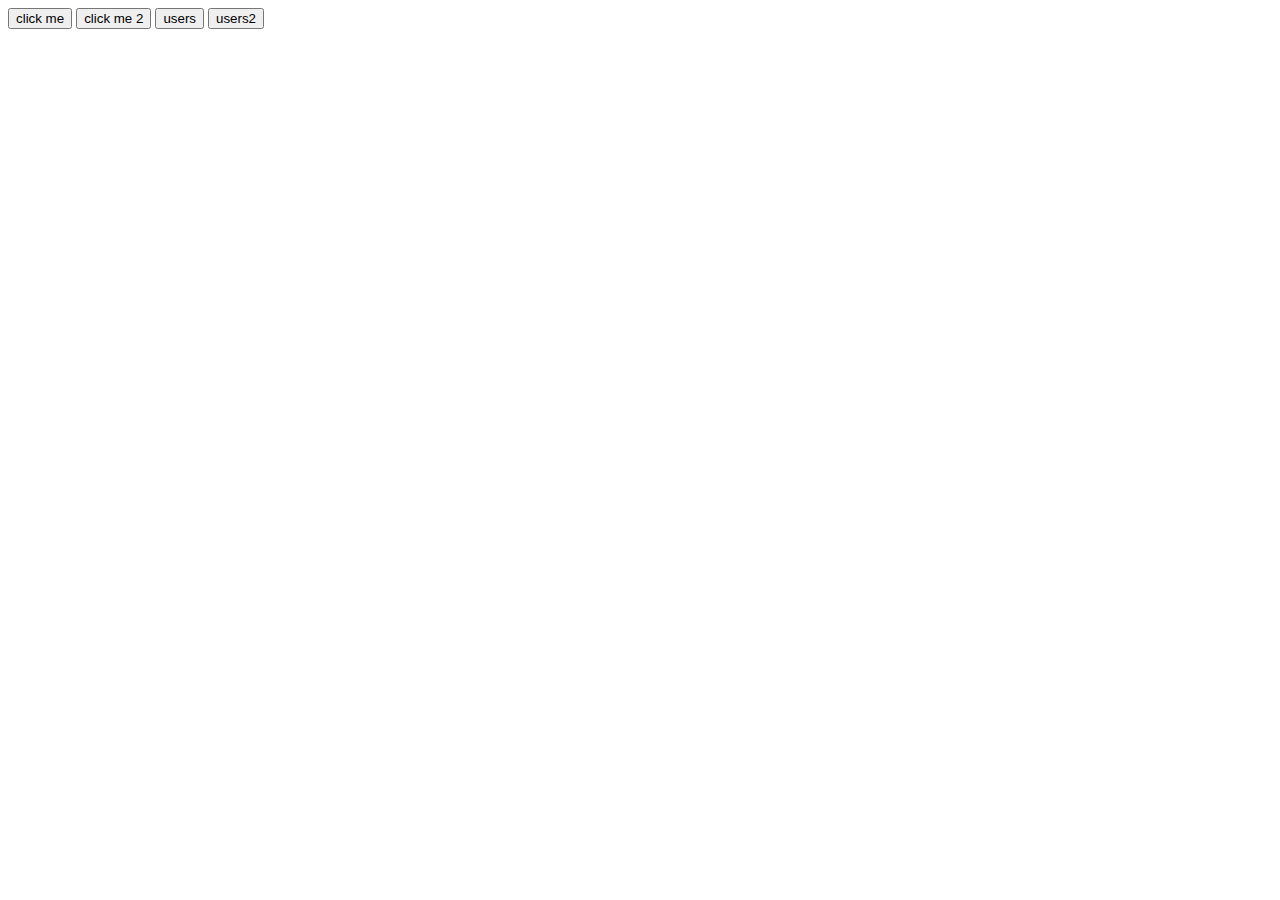
<file: fetch-js/index.html>
<!DOCTYPE html>
<html lang="en">
  <head>
    <meta charset="UTF-8" />
    <meta http-equiv="X-UA-Compatible" content="IE=edge" />
    <meta name="viewport" content="width=device-width, initial-scale=1.0" />
    <title>Fetch JSON</title>
  </head>
  <body>
    <button onclick="loadData()">click me</button>
    <button onclick="loadData2()">click me 2</button>
    <button onclick="loadUsers()">users</button>
    <button onclick="loadUsers2()">users2</button>

    <div class="users-container">
      <ul id="users-list"></ul>
    </div>

    <script src="js/fetch.js"></script>
    <script src="js/app.js"></script>
    <script src="js/index.js"></script>
  </body>
</html>
</file>
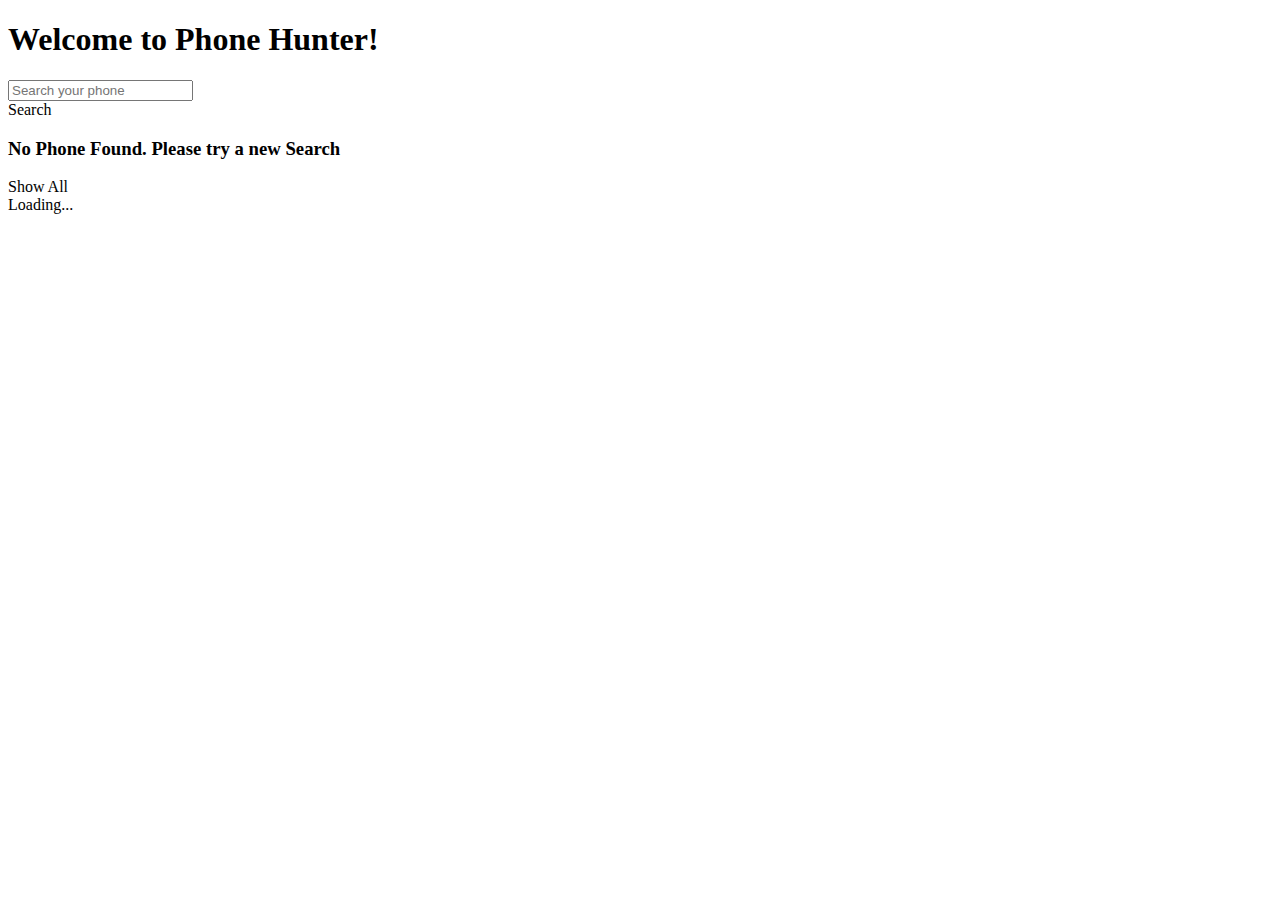
<file: phone-show-all/index.html>
<!DOCTYPE html>
<html lang="en">
  <head>
    <meta charset="utf-8" />
    <meta name="viewport" content="width=device-width, initial-scale=1" />
    <title>Phone Hunter</title>
    <link
      href="https://cdn.jsdelivr.net/npm/bootstrap@5.2.0/dist/css/bootstrap.min.css"
      rel="stylesheet"
      integrity="sha384-gH2yIJqKdNHPEq0n4Mqa/HGKIhSkIHeL5AyhkYV8i59U5AR6csBvApHHNl/vI1Bx"
      crossorigin="anonymous"
    />
  </head>
  <body>
    <header>
      <h1>Welcome to Phone Hunter!</h1>
    </header>
    <main class="container">
      <section>
        <div class="mb-3 w-50">
          <input
            id="search-field"
            type="email"
            class="form-control"
            id="exampleFormControlInput1"
            placeholder="Search your phone"
          />
          <div id="btn-search" class="btn btn-primary mt-2">Search</div>
        </div>
      </section>
      <!-- display search result -->
      <section>
        <div
          id="phones-container"
          class="row row-cols-1 row-cols-md-3 g-4"
        ></div>
        <div id="no-found-message" class="mt-3 d-none">
          <h3 class="text-warning">No Phone Found. Please try a new Search</h3>
        </div>
        <div id="show-all" class="text-center d-none">
          <div
            id="btn-show-all "
            class="btn btn-primary justify-content-center mb-3"
          >
            Show All
          </div>
        </div>
      </section>

      <!-- loader -->
      <section id="loader" class="d-none">
        <div
          style="height: 400px"
          class="d-flex justify-content-center align-items-center"
        >
          <div class="text-center text-info">
            <div class="spinner-border" role="status">
              <span class="visually-hidden">Loading...</span>
            </div>
          </div>
        </div>
      </section>
    </main>

    <script
      src="https://cdn.jsdelivr.net/npm/bootstrap@5.2.0/dist/js/bootstrap.bundle.min.js"
      integrity="sha384-A3rJD856KowSb7dwlZdYEkO39Gagi7vIsF0jrRAoQmDKKtQBHUuLZ9AsSv4jD4Xa"
      crossorigin="anonymous"
    ></script>
    <script src="js/app.js"></script>
  </body>
</html>
</file>
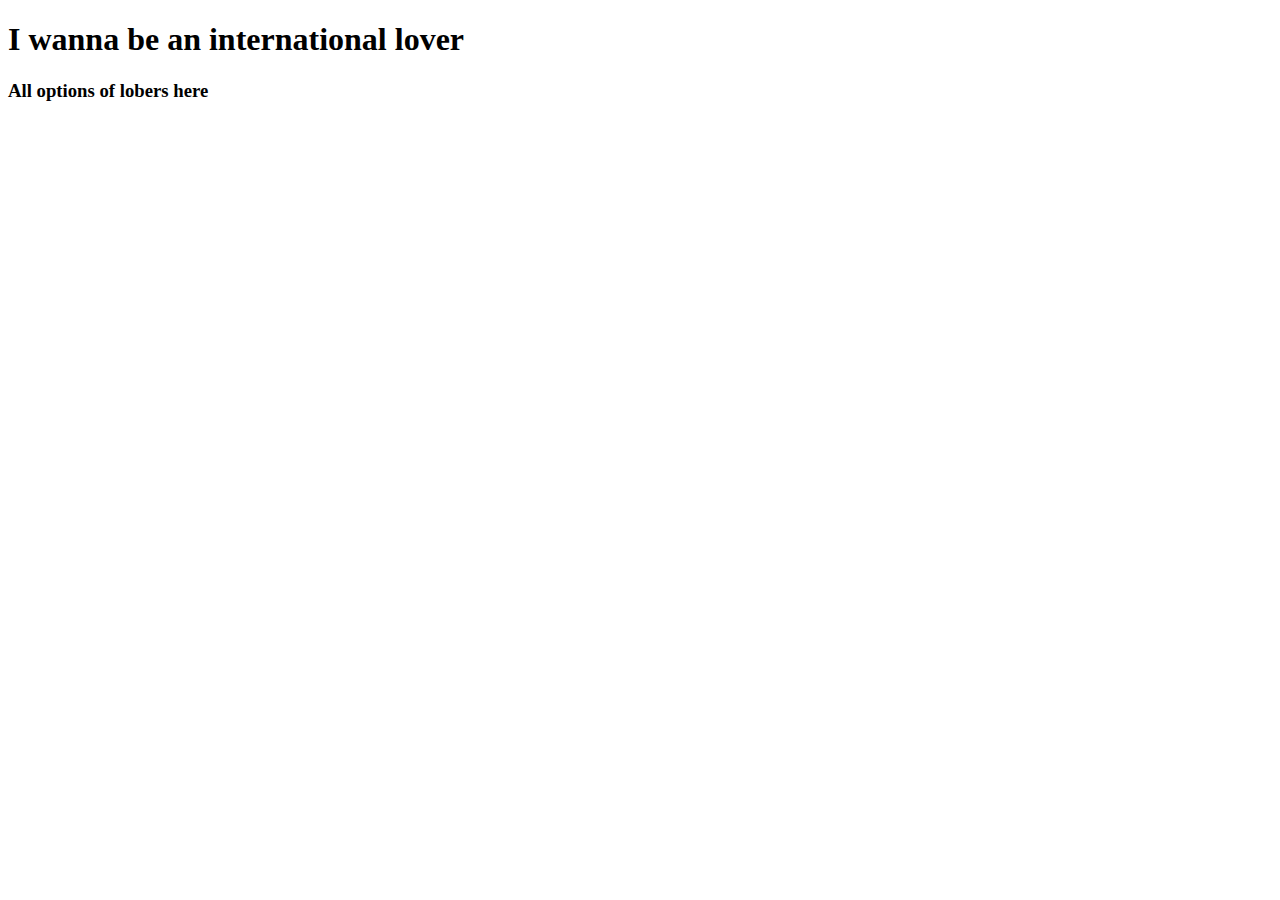
<file: random-js/index.html>
<!DOCTYPE html>
<html lang="en">
  <head>
    <meta charset="UTF-8" />
    <meta http-equiv="X-UA-Compatible" content="IE=edge" />
    <meta name="viewport" content="width=device-width, initial-scale=1.0" />
    <title>Random API</title>
    <style>
      .user {
        background-color: rgb(186, 103, 241);
        margin: 10px;
        padding: 10px;
        border-radius: 5px;
      }
    </style>
  </head>
  <body>
    <header>
      <h1>I wanna be an international lover</h1>
    </header>
    <main>
      <section>
        <h3>All options of lobers here</h3>
        <div id="users-container"></div>
      </section>
    </main>
    <script src="js/random.js"></script>
  </body>
</html>
</file>
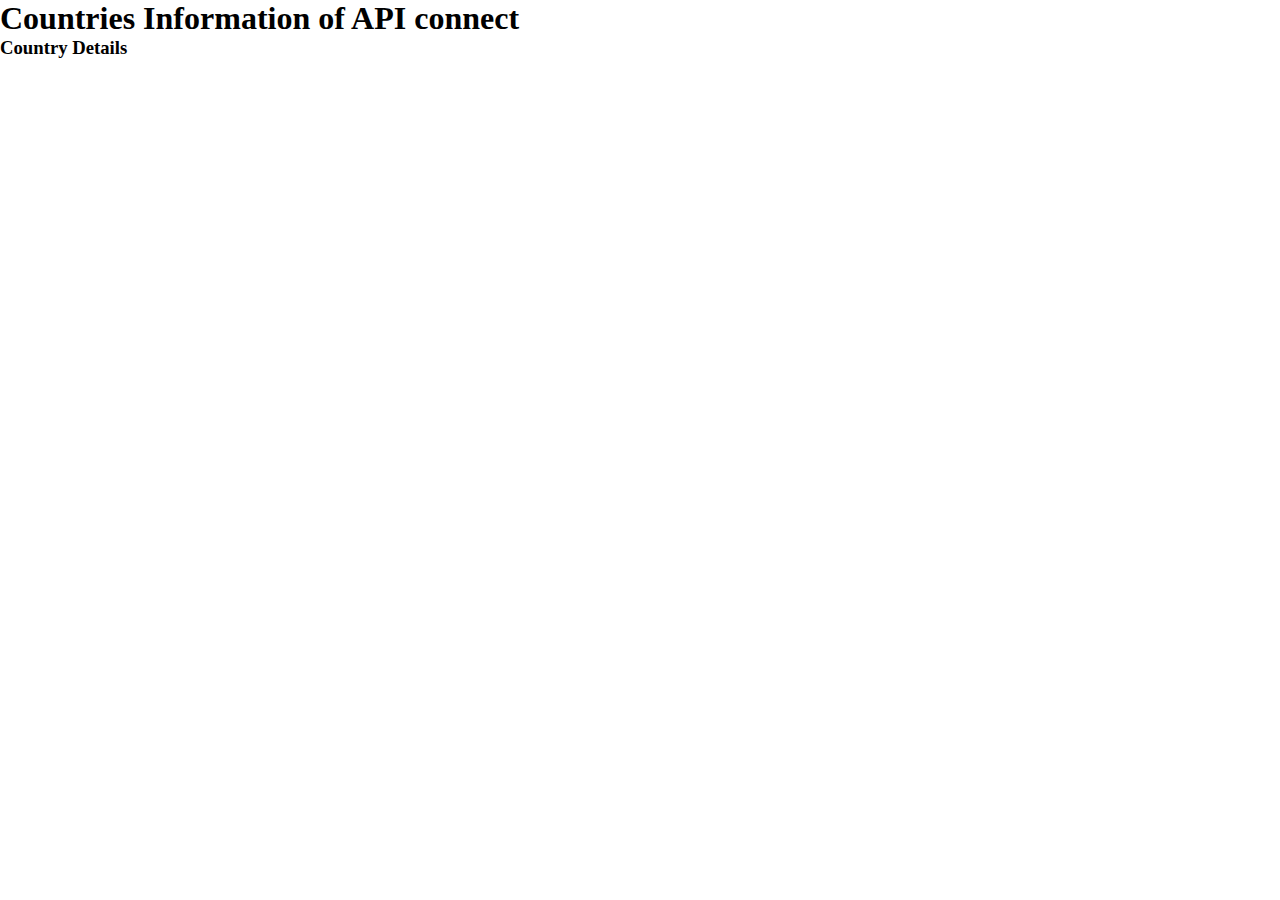
<file: countries-js/countries.html>
<!DOCTYPE html>
<html lang="en">
  <head>
    <meta charset="UTF-8" />
    <meta http-equiv="X-UA-Compatible" content="IE=edge" />
    <meta name="viewport" content="width=device-width, initial-scale=1.0" />
    <title>Countries Api</title>
    <link
      href="https://fonts.googleapis.com/css2?family=Lobster&display=swap"
      rel="stylesheet"
    />
    <link rel="stylesheet" href="css/countries.css" />
  </head>
  <body>
    <section class="">
      <h1>Countries Information of API connect</h1>
    </section>
    <main>
      <section>
        <h3>Country Details</h3>
        <div id="country-detail"></div>
      </section>
      <section>
        <div id="countries-container"></div>
      </section>
    </main>
    <script src="js/countries.js"></script>
  </body>
</html>
</file>
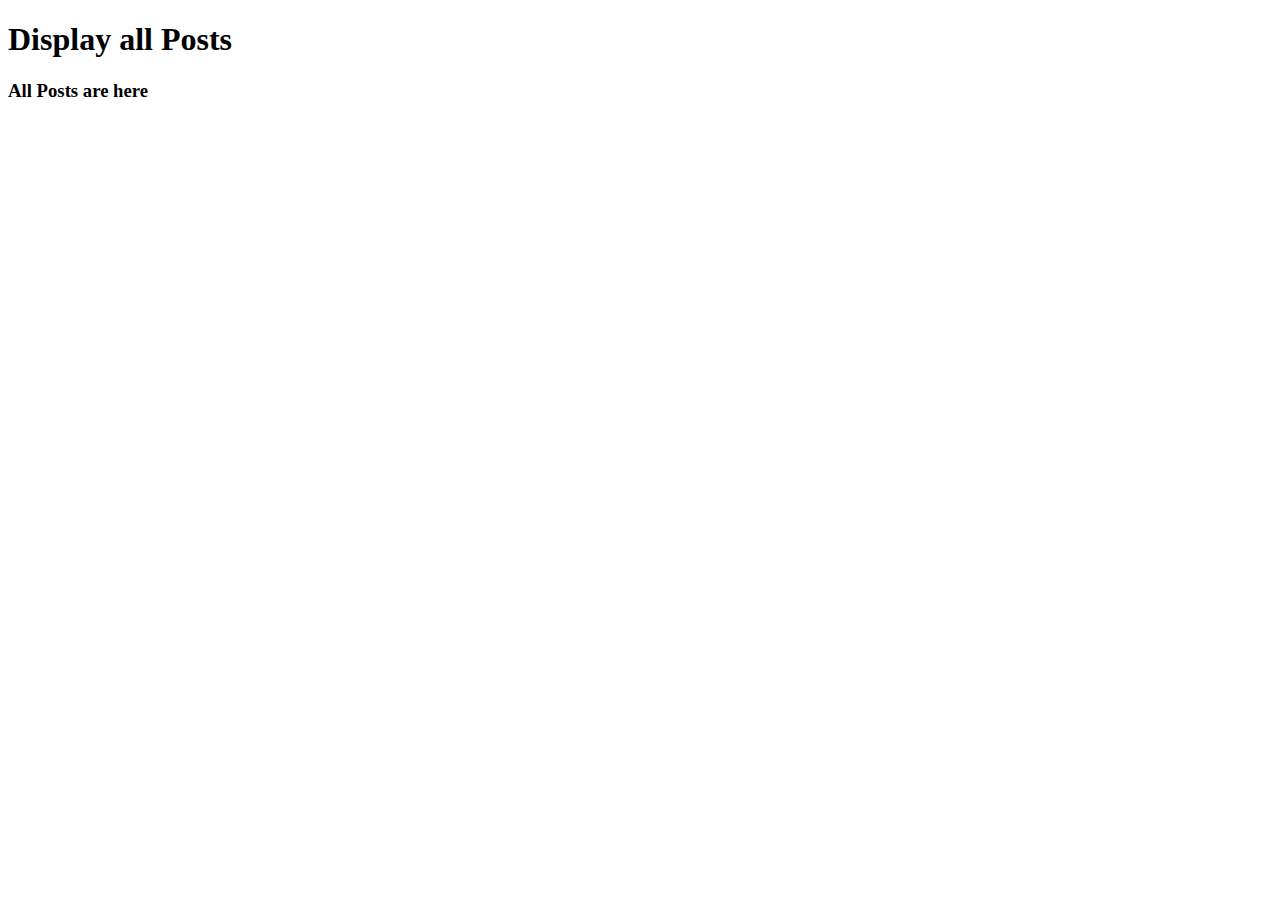
<file: fetch-js/post.html>
<!DOCTYPE html>
<html lang="en">
  <head>
    <meta charset="UTF-8" />
    <meta http-equiv="X-UA-Compatible" content="IE=edge" />
    <meta name="viewport" content="width=device-width, initial-scale=1.0" />
    <title>Post API</title>
    <style>
      .post {
        background-color: lightblue;
        padding: 15px;
        margin: 10px;
        border-radius: 15px;
      }
    </style>
  </head>
  <body>
    <header>
      <h1>Display all Posts</h1>
    </header>
    <main>
      <section>
        <h3>All Posts are here</h3>
        <div id="posts-container"></div>
      </section>
    </main>
    <script src="js/post.js"></script>
  </body>
</html>
</file>
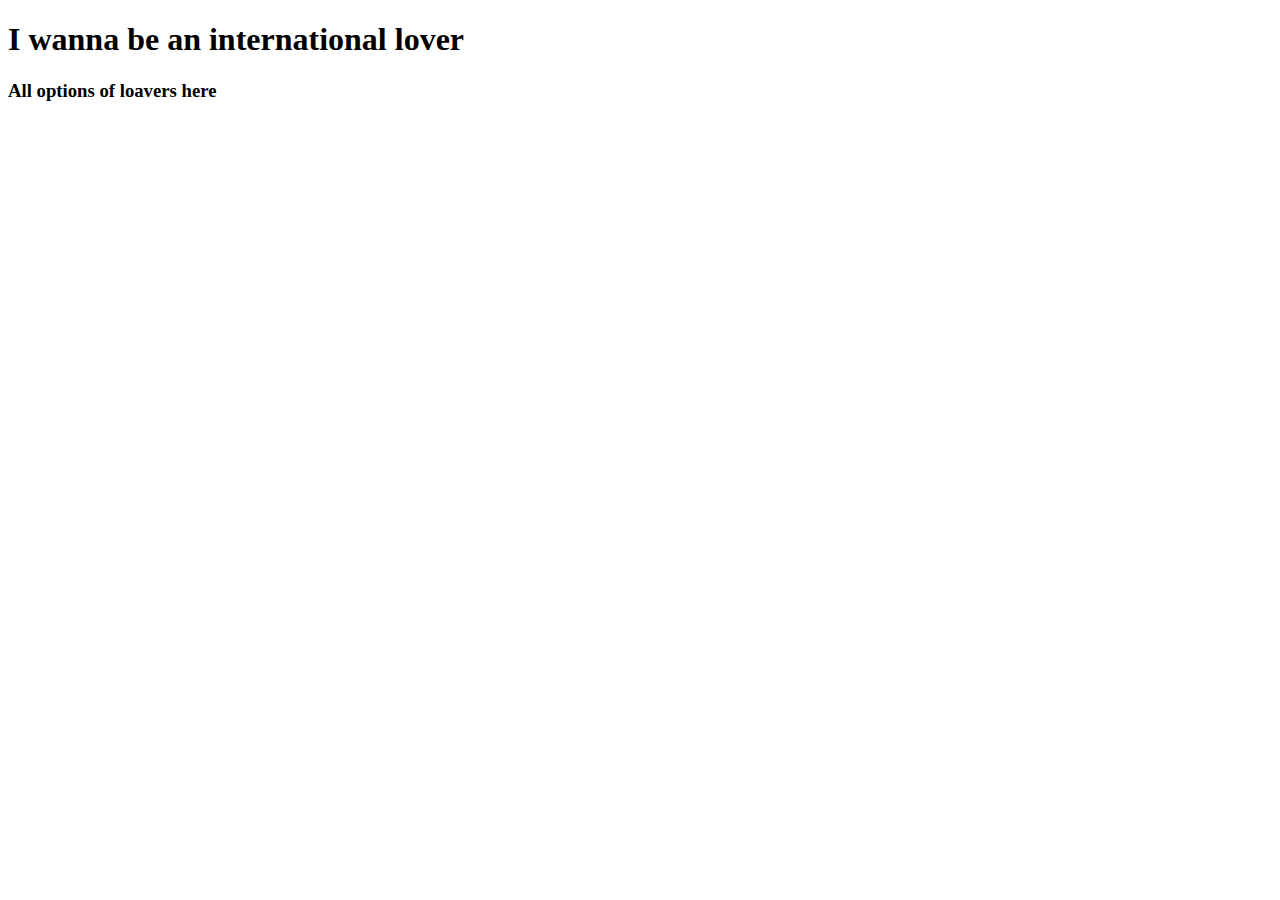
<file: kanye-js/bideshi.html>
<!DOCTYPE html>
<html lang="en">
  <head>
    <meta charset="UTF-8" />
    <meta http-equiv="X-UA-Compatible" content="IE=edge" />
    <meta name="viewport" content="width=device-width, initial-scale=1.0" />
    <title>Bideshi Random lover</title>
    <style>
      .user {
        background-color: rgb(179, 212, 28);
        padding: 10px;
        margin: 10px;
      }
    </style>
  </head>
  <body>
    <header>
      <h1>I wanna be an international lover</h1>
    </header>
    <main>
      <section class="">
        <h3>All options of loavers here</h3>
        <div id="users-container"></div>
      </section>
    </main>
    <script src="js/random.js"></script>
  </body>
</html>
</file>
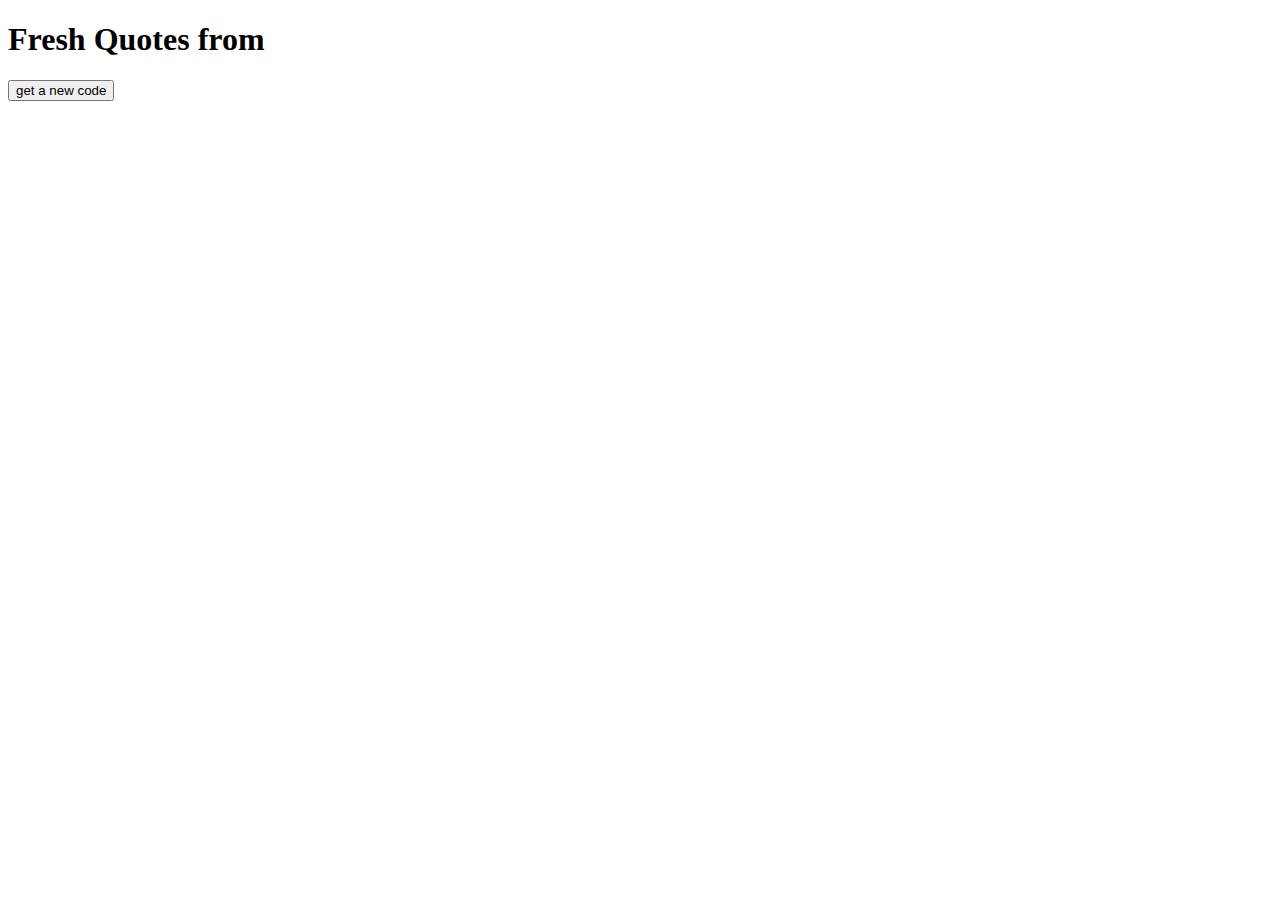
<file: kanye-js/kanye.html>
<!DOCTYPE html>
<html lang="en">
  <head>
    <meta charset="UTF-8" />
    <meta http-equiv="X-UA-Compatible" content="IE=edge" />
    <meta name="viewport" content="width=device-width, initial-scale=1.0" />
    <title>Kanye API</title>
  </head>
  <body>
    <header>
      <h1>Fresh Quotes from</h1>
    </header>
    <main>
      <section>
        <blockquote id="quote"></blockquote>
        <button onclick="loadQuote()">get a new code</button>
      </section>
    </main>
    <script src="js/kanye.js"></script>
  </body>
</html>
</file>
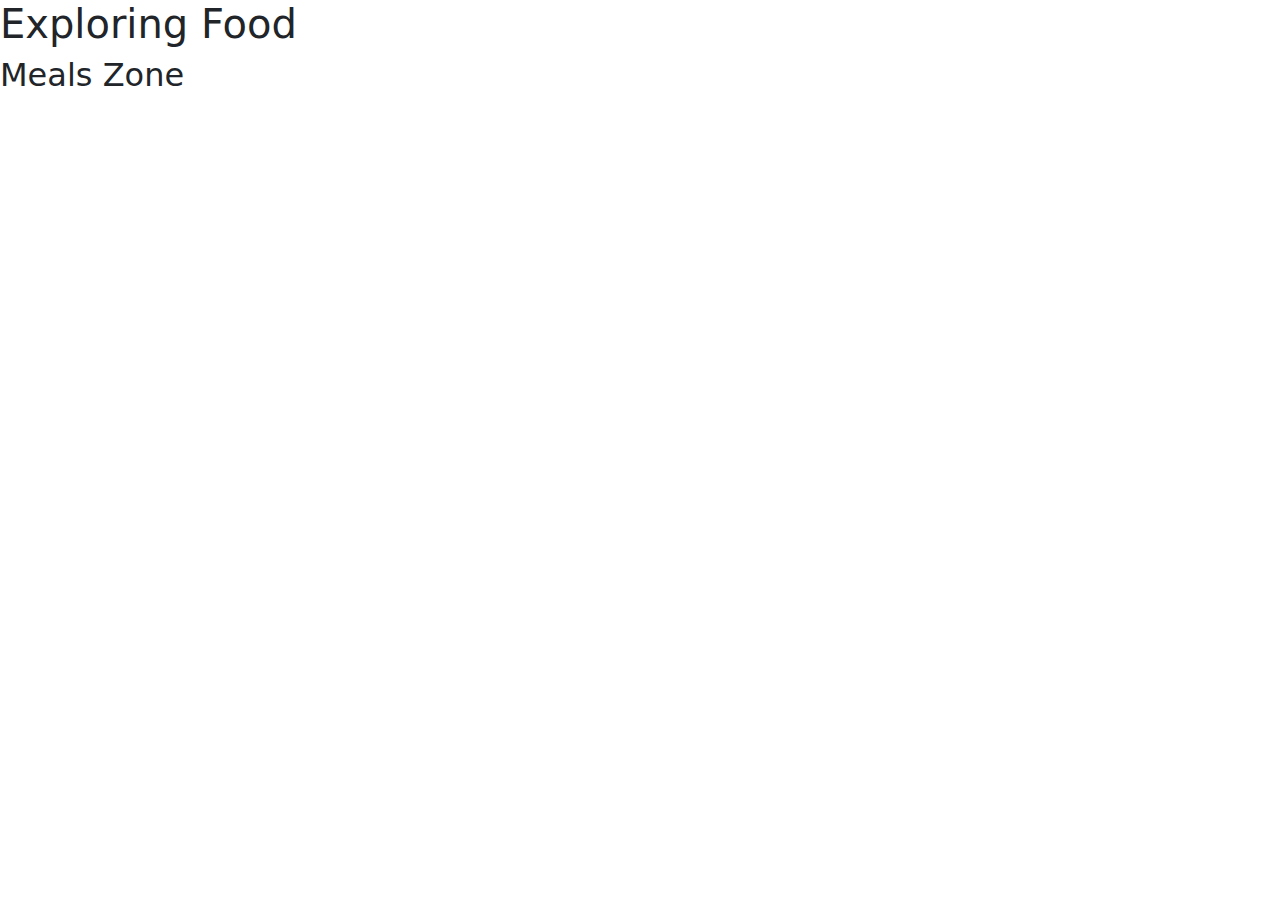
<file: meals-API/meals.html>
<!DOCTYPE html>
<html lang="en">
  <head>
    <meta charset="UTF-8" />
    <meta http-equiv="X-UA-Compatible" content="IE=edge" />
    <meta name="viewport" content="width=device-width, initial-scale=1.0" />
    <title>Meals API</title>
    <link
      rel="stylesheet"
      href="https://cdn.jsdelivr.net/npm/bootstrap@5.2.0/dist/css/bootstrap.min.css"
    />
    <link rel="stylesheet" href="css/meals.css" />
  </head>
  <body>
    <header>
      <h1>Exploring Food</h1>
    </header>
    <main>
      <section>
        <h2>Meals Zone</h2>
        <div id="meals-container"></div>
      </section>
    </main>
    <script src="https://cdn.jsdelivr.net/npm/bootstrap@5.2.0/dist/js/bootstrap.bundle.min.js"></script>
    <script src="js/meals.js"></script>
  </body>
</html>
</file>
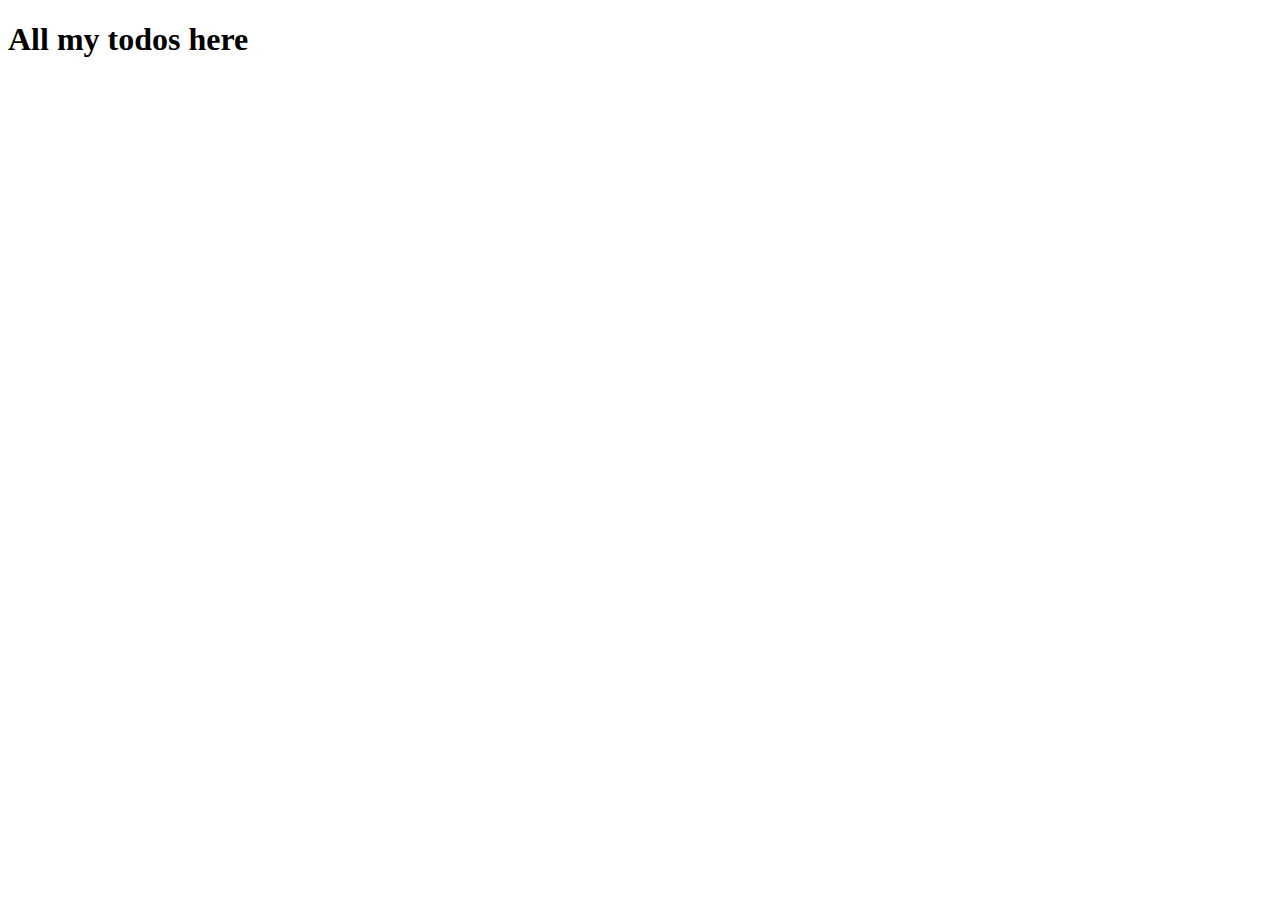
<file: todos-js/todos.html>
<!DOCTYPE html>
<html lang="en">
  <head>
    <meta charset="UTF-8" />
    <meta http-equiv="X-UA-Compatible" content="IE=edge" />
    <meta name="viewport" content="width=device-width, initial-scale=1.0" />
    <title>Todos</title>
  </head>
  <body>
    <header></header>
    <main>
      <section>
        <h1>All my todos here</h1>
        <div id="todo-container"></div>
      </section>
    </main>
    <script src="js/todos.js"></script>
  </body>
</html>
</file>
<file: countries-js/css/countries.css>
*{
    padding: 0;
    margin: 0;
}
#countries-container{
    display:grid;
    grid-template-columns:repeat(4,1fr);
    /* gap: 5px; */
}

/* javascript custom css */
.country-design {
    color: rgb(15, 113, 158);
    border: 2px solid rgb(59, 25, 102);
    border-radius: 10px;
    padding: 15px;
    margin: 15px;
  }
  .country-design h3, p{
    font-family: 'Lobster';
  }
  
  .country-design button{
    padding: 5px 20px;
    background: yellow;
    border-radius: 5px;
    margin-top: 5px;
    cursor: pointer;
    font-family: 'Lobster', cursive;
  }
  #country-detail h2{
    margin-top:10px;
  }
  #country-detail img{
    border: 2px solid #000;
    margin-top:10px;
  }
</file>
<file: meals-API/css/meals.css>
#meals-container{
    display: grid;
    grid-template-columns: repeat(4, 1fr);
    margin-top: 50px;
}
.meals-design .card{
    margin-left: 10px;
    margin-top: 15px;
    padding-bottom: 30px;
    border: 2px solid #000;
}
</file>
